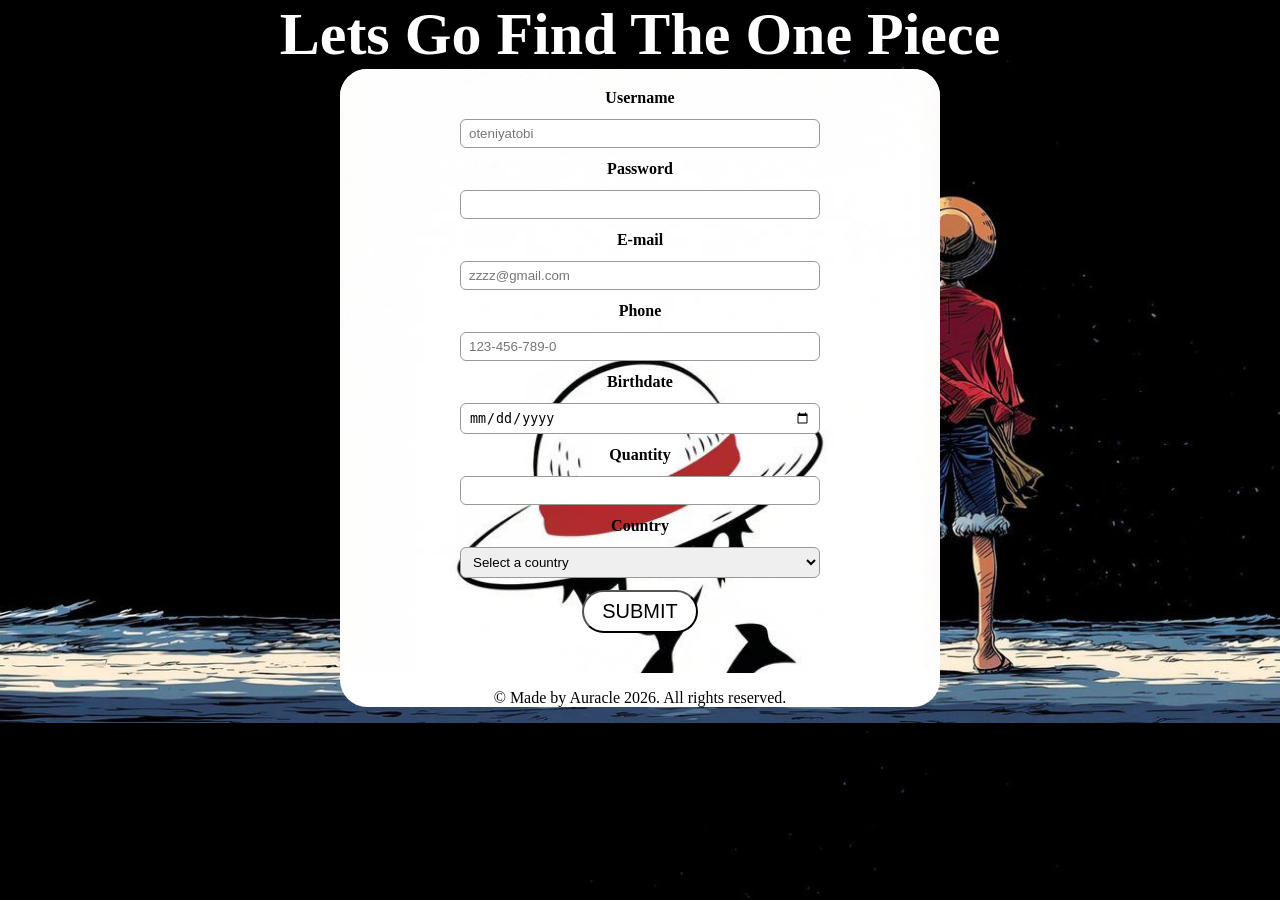
<file: Alu_html-and-css/index.html>
<!DOCTYPE html>
<html>
<title>Creating A Button</title>
<link rel="stylesheet" href="style.css ">
<script src="index.js"></script>


<head>
    <meta charset="UTF-8">
    <meta name="viewport" content="width=device-width, initial-scale=1.0">
    <h1> Lets Go Find The One Piece</h1></head>
<div>
<form action="index.php" method="post">
    <label for="Username">Username</label>
    <input type="text" id="Username" placeholder="oteniyatobi" minlength="7" maxlength="15" required>
    <label for="Password">Password</label>
    <input type="password" id="Password" required minlength="7" maxlength="7">
    <label for="E-mail">E-mail</label>
    <input type="email" id="E-mail" required placeholder="zzzz@gmail.com">
    <label for="Phone">Phone</label>
    <input type="number" id="Phone" required placeholder="123-456-789-0" pattern="[0-9]{3}-[0-9]{3}-[0-9]{4}">
    <label for="birthdate">Birthdate</label>
    <input type="date" id="birthdate" required>
    <label for="Quantity">Quantity</label>
    <input type="number" id="Quantity" min="0" max="20">
    <label for="Country">Country</label>
    <select id="Country" required>
        <option value="">Select a country</option>
        <option value="Nigeria">Nigeria</option>
        <option value="Ghana">Ghana</option>
        <option value="Kenya">Kenya</option>
        <option value="South Africa">South Africa</option> xc
    </select>
  <a type="button" href="https://www.alueducation.com"> <button type="submit">SUBMIT</button> </a>
</form>
<footer>
    <p>&copy;  Made by Auracle 2026. All rights reserved.</p>
</footer>
</div>
</html>
</file>
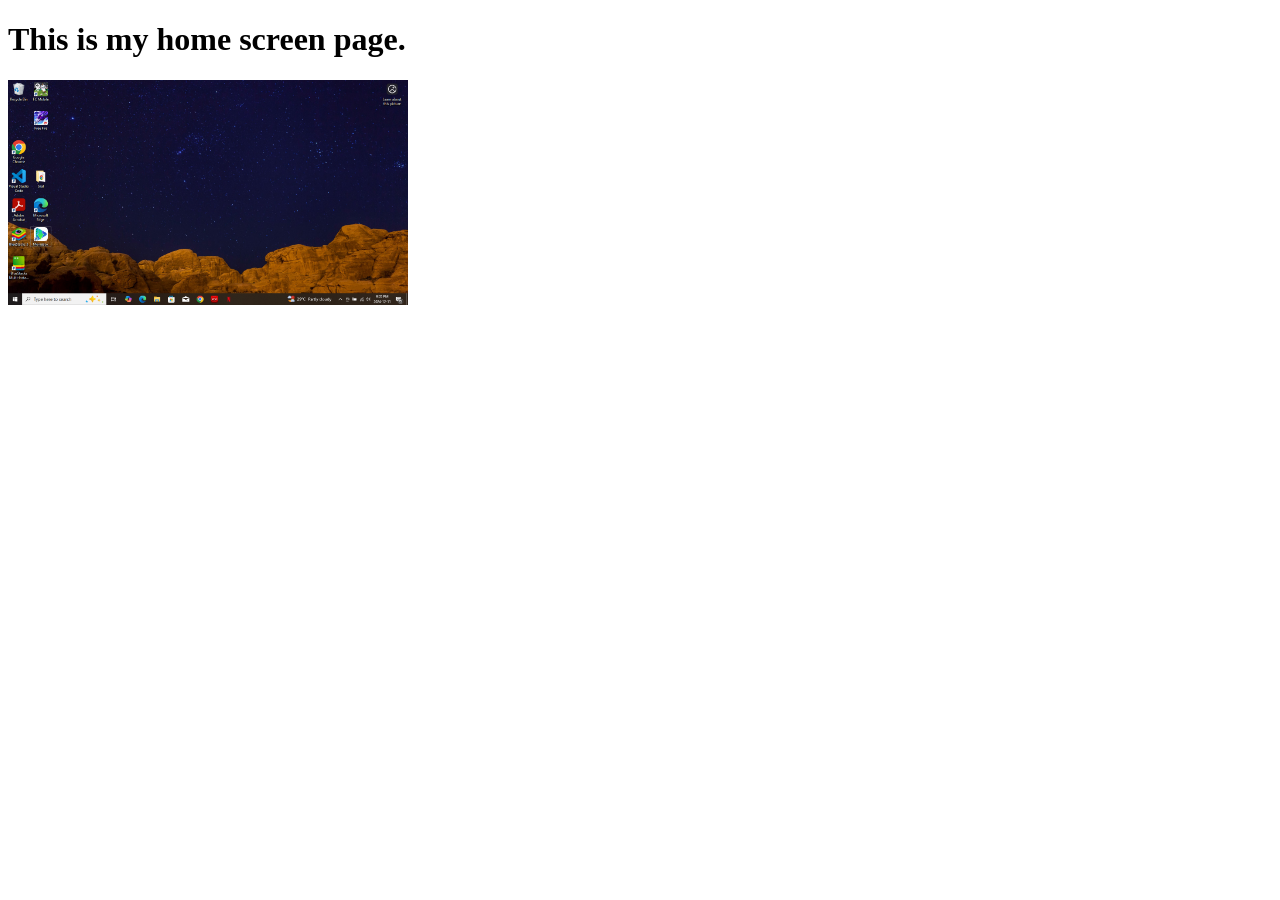
<file: adding image.html>
<!DOCTYPE html>
<html>
<head>
    <link rel="icon" href="image/favicon.png">
<title>Inputing A picture</title>
</head>
<h1>This is my home screen page.</h1>
<body>
    <a href="https://en.wikipedia.org/wiki/dog">
    <img src="image/screen.png" 
    alt="this is a picture of adog"
    width="400">
    </a>  
    

</body>


</html>
</file>
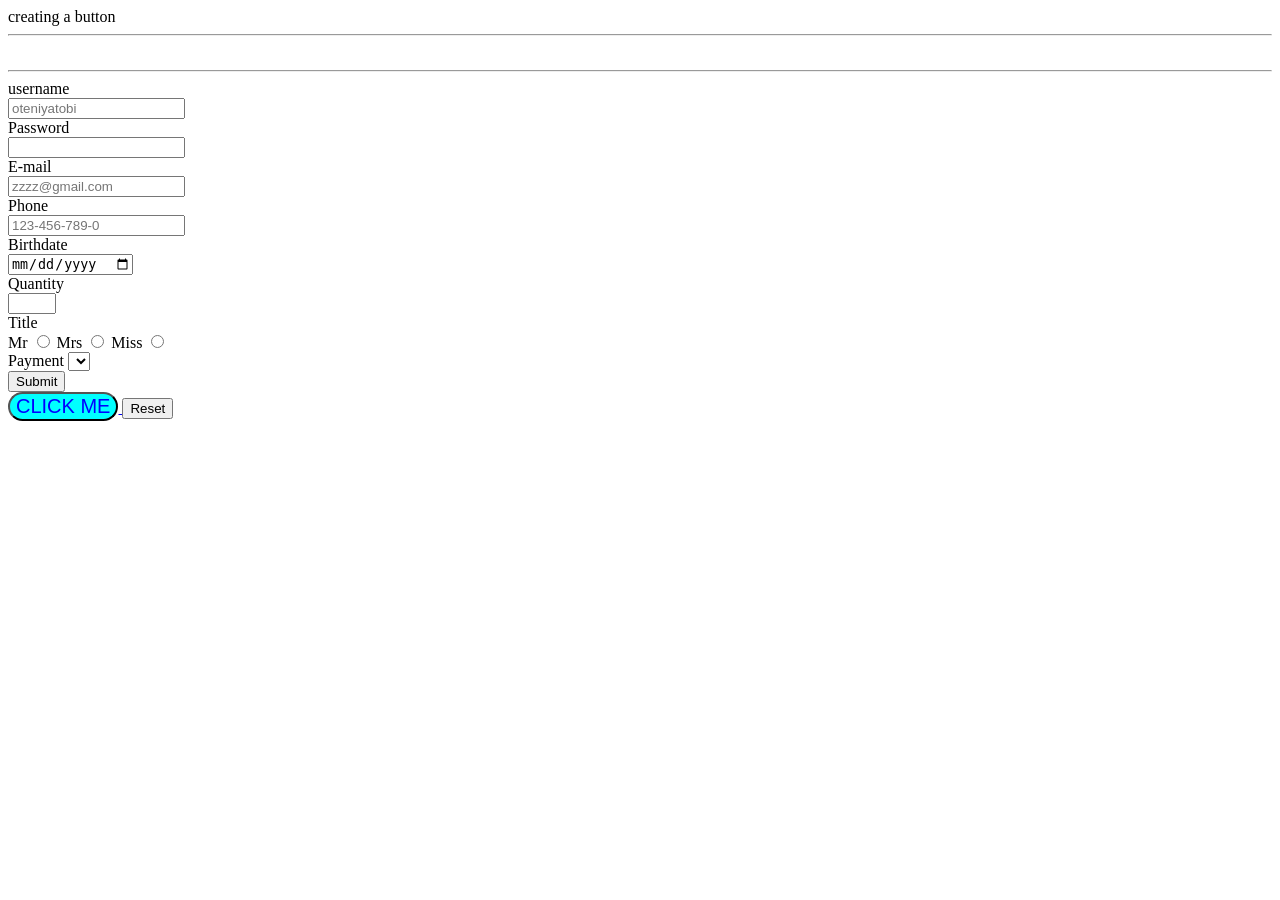
<file: creating a button.html>
<!DOCTYPE html>
<html>
<title>Creating A Button</title>

<head>creating a button</head>
<br>
<hr>
<br>
<hr>
<div>
<form action="index.php" method="post">
    <label for="Username">username</label>
    <br>
    <input type="text" id="username" placeholder="oteniyatobi" minlength="7" maxlength="15" required>
    <br>
    <label for="Password">Password</label>
    <br>
    <input type="password" id="password" required minlength="7" maxlength="7">
    <br>
    <label for="E-mail">E-mail</label>
    <br>
    <input type="E-mail" id="E-mail" required placeholder="zzzz@gmail.com">
    <br>
    <label for="Phone">Phone</label>
    <br>
    <input type="Phone" id="Phone" required placeholder="123-456-789-0" pattern="[0-9](3)-[0-9](3)-[0-9](4)">
    <br>
    <label for="birthdate">Birthdate</label>
    <br>
    <input type="date" id="birthdate" required>
    <br>
    <label for="Quantity">Quantity</label>
    <br>
    <input type="number" id="Quantity" min="0" max="20">
    <br>
    <label for="title">Title</label>
    <br>

    <label for="Mr">Mr</label>
    <input type="radio" id="Mr" value="Mr" name="title">
    <label for="mrs">Mrs</label>
    <input type="radio" id="Mrs" value="Mrs" name="title">
    <label for="miss">Miss</label>
    <input type="radio" id="Miss" value="Miss" name="title">
    <br>
    <label for="payment">Payment</label>
    <select name="" id="">
        <option value=""></option>
    </select>
    <br>
    <input type="submit">
    <br>
    <a href="https://www.alueducation.com">
    <button style="font-size:20px; background-color: aqua; color: blue; border-radius: 27px;">CLICK ME</button>
</a>
    
    <input type="reset">
</form>
</div>
</html>
</file>
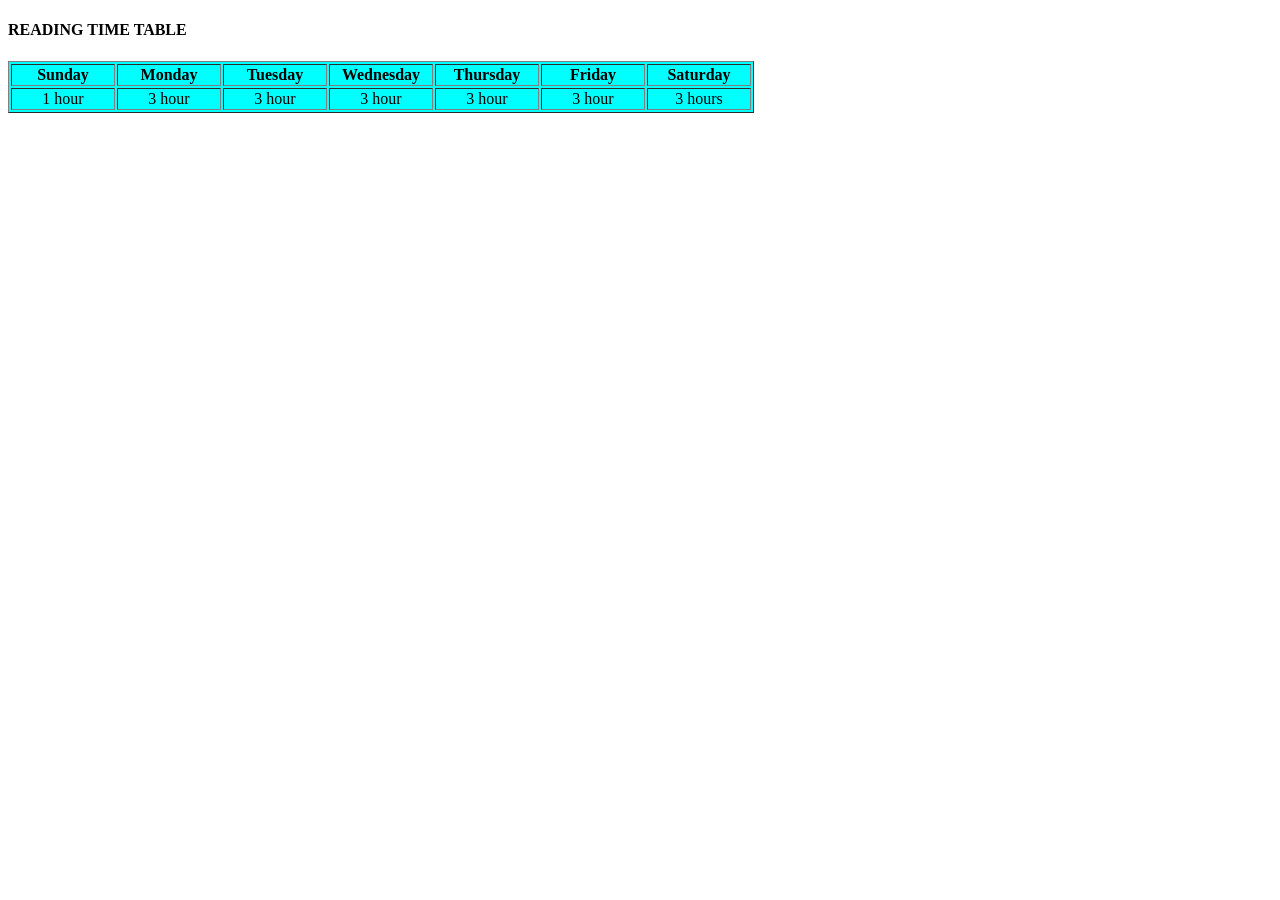
<file: Creating Table.html>
<!DOCTYPE html>
<html>
    <title>Creating A Table</title>
    <h4>READING TIME TABLE</h4>
    <table style="background-color: aqua;" border="1px" >
        <tr align="center">
            <th width="100">Sunday</th>
            <th width="100">Monday</th>
            <th width="100">Tuesday</th>
            <th width="100">Wednesday</th>
            <th width="100">Thursday</th>
            <th width="100">Friday</th>
            <th width="100">Saturday</th>
        </tr>
        <tr align="center">
            <td>1 hour</td>
            <td>3 hour</td>
            <td>3 hour</td>
            <td>3 hour</td>
            <td>3 hour</td>
            <td>3 hour</td>
            <td>3 hours</td>
        </tr>
    </table>
</html>
</file>
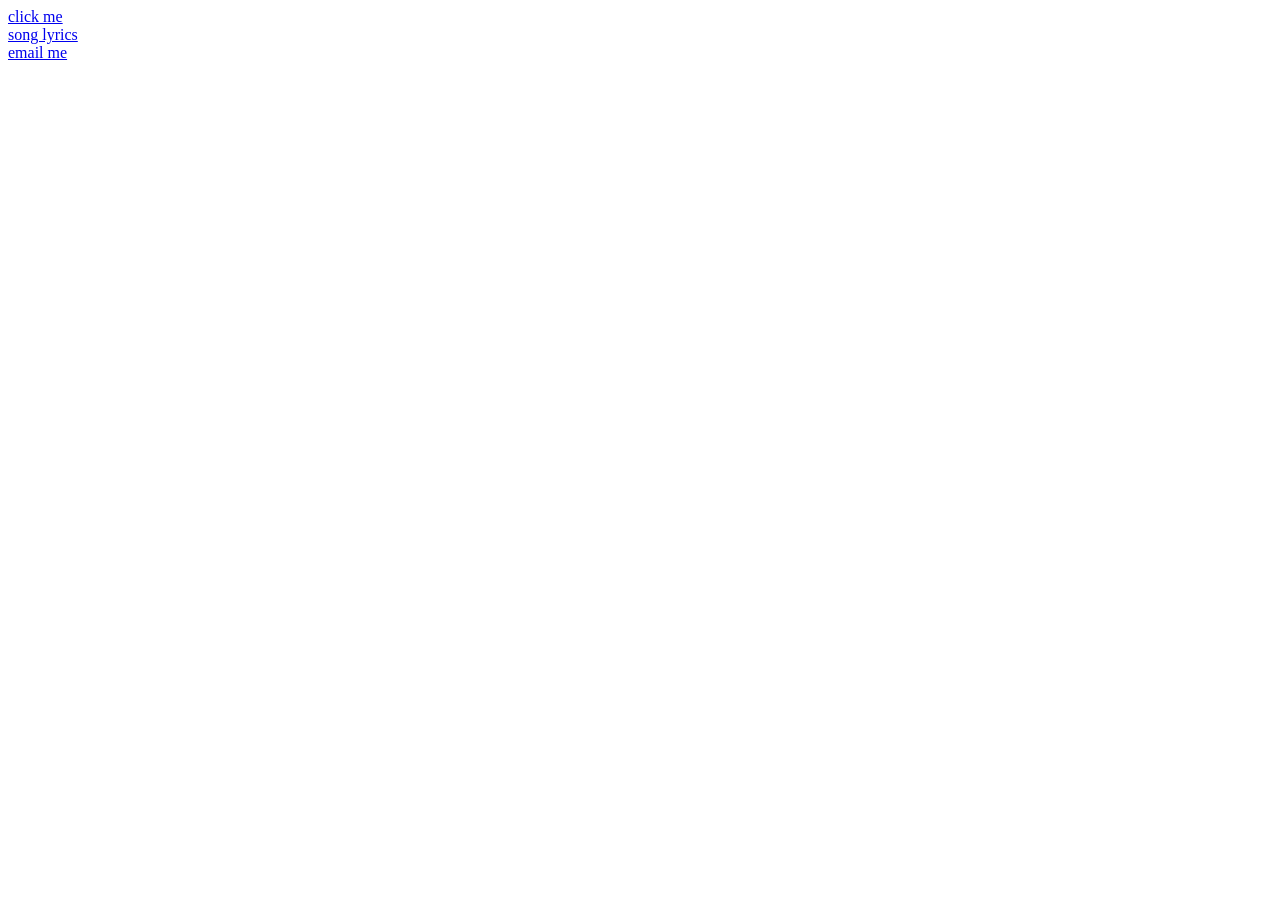
<file: hyperlinks.html>
<!DOCTYPE html>
<html>
    <head>
        <title>My first website</title>
    </head>
    <body>
    <a href="https://oteniyatobi.github.io/firstwebpagee/" 
    target="_blank"
    title="goes to my hosted first webpage">
        click me
    </a>    
    
    <br>

     <a href="lyrics.html">
    song lyrics
     </a.>

    <br>

    <a href="mailto:ayomioteniya2gmail.com">
    email me 

    </a> 
    </body>
</html>
</file>
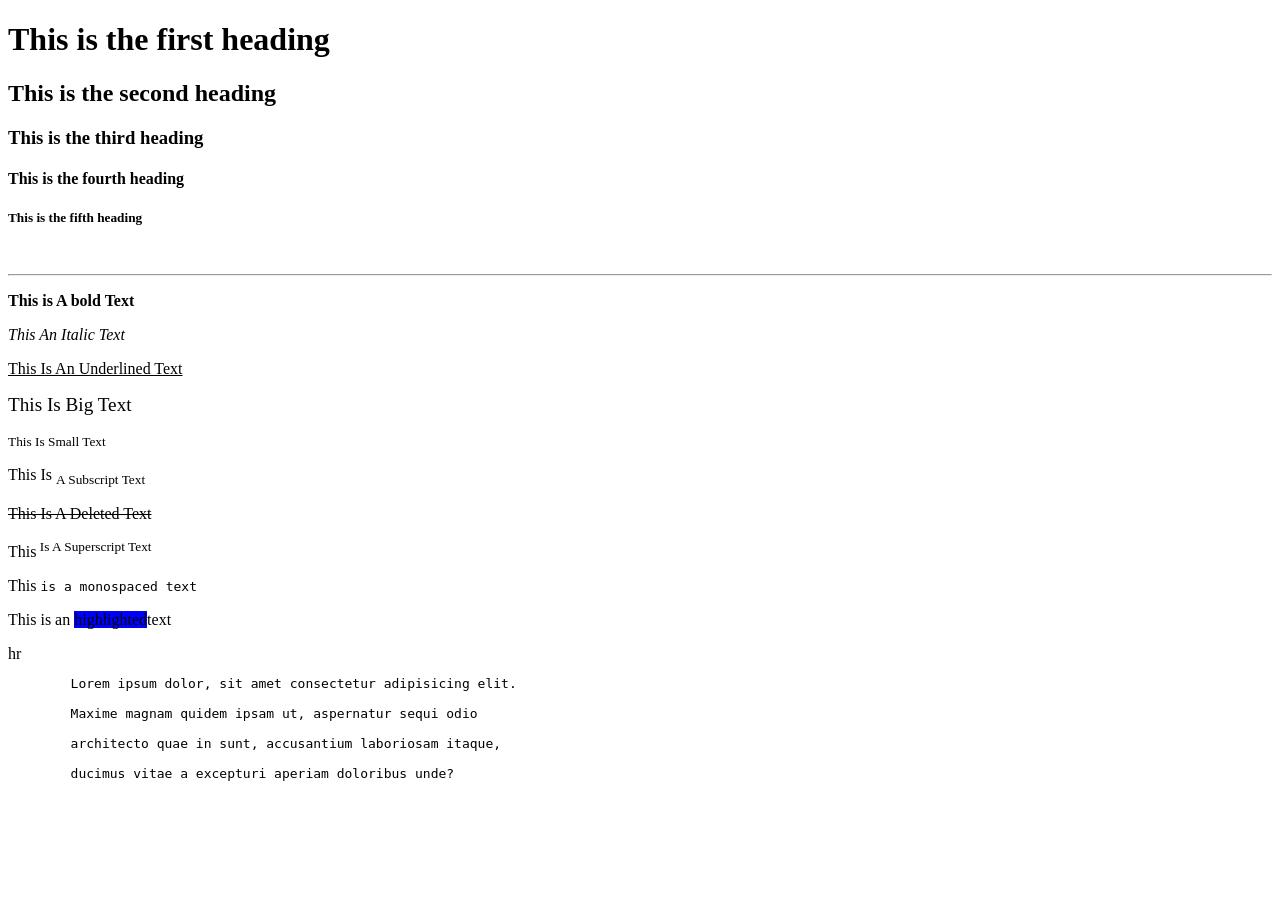
<file: lessons.html>
<!DOCTYPE html>
<html>
<head>
<title>Learning Html</title>
  </head>
  <body>
    <h1>This is the first heading</h1>
    <h2>This is the second heading</h2>
    <h3>This is the third heading</h3>
    <h4>This is the fourth heading</h4>
    <h5>This is the fifth heading</h5>
    <br>
    <hr>
    <p><b>This is A bold Text</b></p>  
    <P><I>This An Italic Text</I></P>
    <p><u>This Is An Underlined Text</u></p>
    <p><big>This Is Big Text</big></p>
    <p><small>This Is Small Text</small></p>
<p>This Is <sub>A Subscript Text</sub></p>
    <p><del>This Is A Deleted Text </del></p>
    <P>This<sup> Is A Superscript Text</sup></P>
    <p>This <tt>is a monospaced text</tt></p>
    <p>This is an <mark style="background-color: blue;">highlighted</mark>text</p>
    
      hr


    
    
       <pre>
        Lorem ipsum dolor, sit amet consectetur adipisicing elit.
        
        Maxime magnam quidem ipsam ut, aspernatur sequi odio 
        
        architecto quae in sunt, accusantium laboriosam itaque, 
        
        ducimus vitae a excepturi aperiam doloribus unde?


    </pre>
  </body>
</html>
</file>
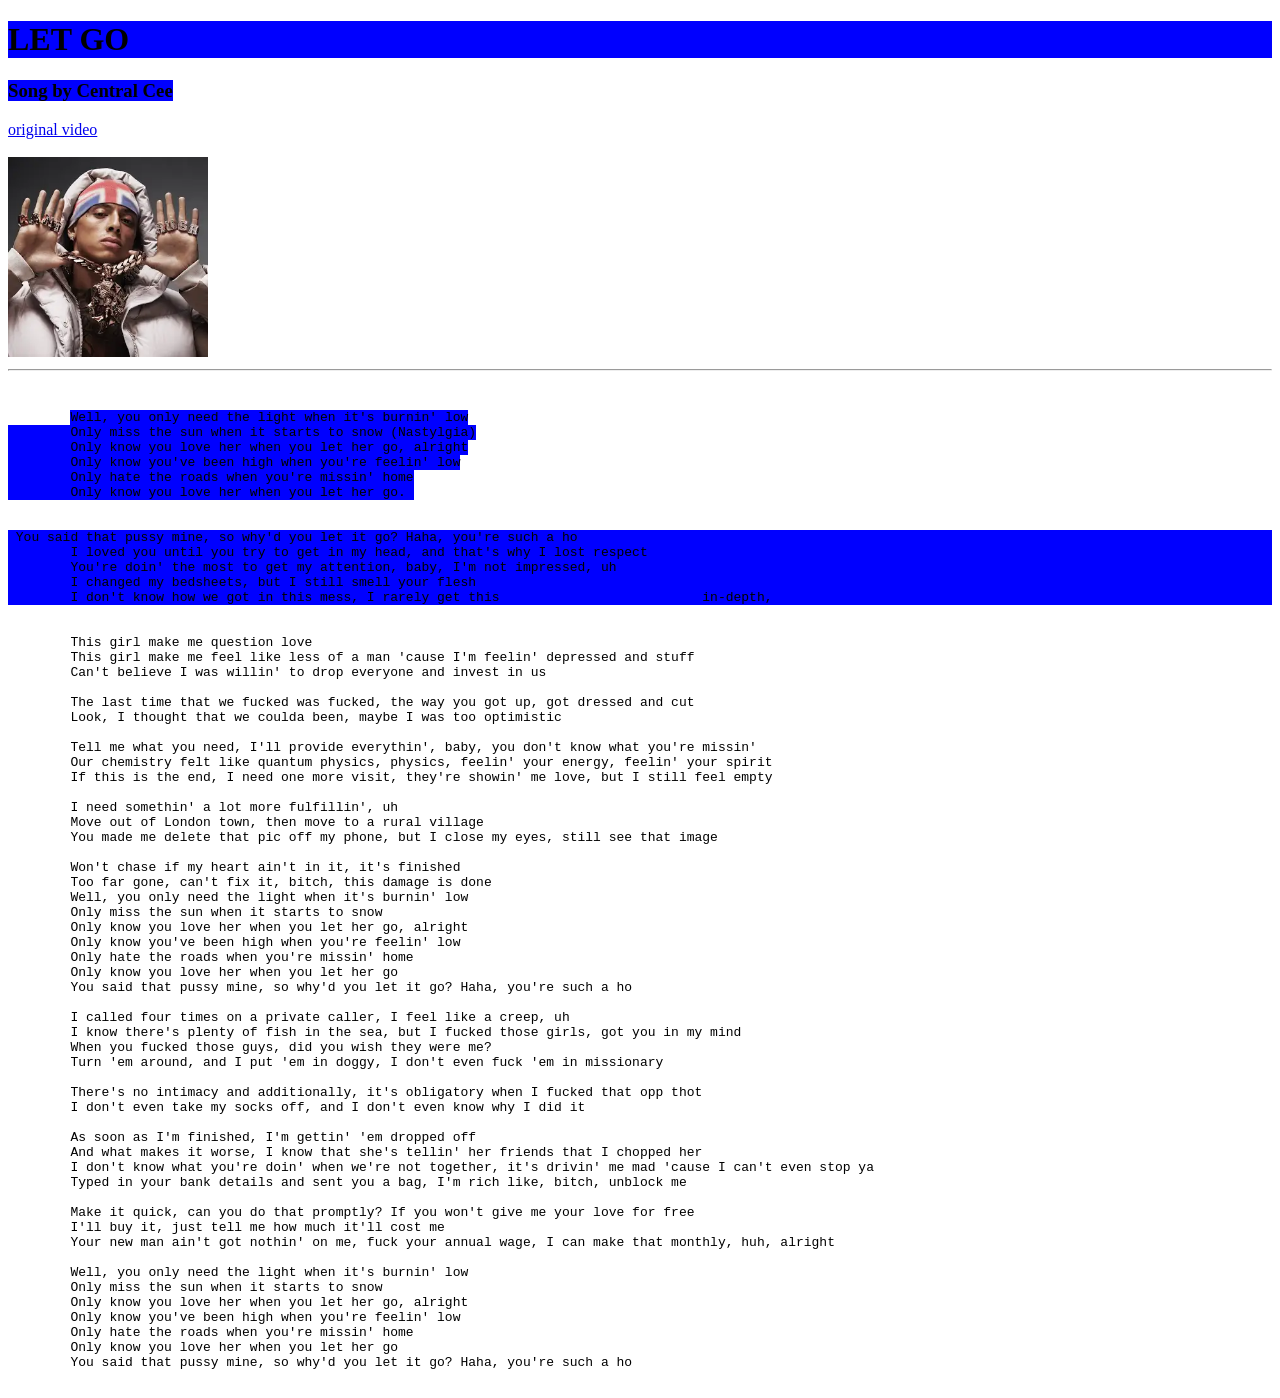
<file: lyrics.html>
<!DOCTYPE html>
<html>
<head>
    <title>song lyrics</title>
</head>
<body>
    <h1><div style="background-color: blue;"> LET GO</div></h1>
    <h3><span style="background-color:blue">Song by Central Cee</span></h3>
<a href="https://www.youtube.com/watch?v=BqucGvLxrEk">
original video
</a>


<br><br>

<a href="https://www.youtube.com/watch?v=BqucGvLxrEk">

<img src="image/albumcover.jpg" alt="a picture of the artist" height="200">
</a>


    <br>
    <hr>
    <br>
    <pre>
        <span style="background-color: blue;">Well, you only need the light when it's burnin' low
        Only miss the sun when it starts to snow (Nastylgia)
        Only know you love her when you let her go, alright
        Only know you've been high when you're feelin' low
        Only hate the roads when you're missin' home
        Only know you love her when you let her go. </span>

       <div style="background-color: blue;"> You said that pussy mine, so why'd you let it go? Haha, you're such a ho
        I loved you until you try to get in my head, and that's why I lost respect
        You're doin' the most to get my attention, baby, I'm not impressed, uh
        I changed my bedsheets, but I still smell your flesh
        I don't know how we got in this mess, I rarely get this                          in-depth,  </div>                    

        This girl make me question love
        This girl make me feel like less of a man 'cause I'm feelin' depressed and stuff
        Can't believe I was willin' to drop everyone and invest in us

        The last time that we fucked was fucked, the way you got up, got dressed and cut
        Look, I thought that we coulda been, maybe I was too optimistic

        Tell me what you need, I'll provide everythin', baby, you don't know what you're missin'
        Our chemistry felt like quantum physics, physics, feelin' your energy, feelin' your spirit
        If this is the end, I need one more visit, they're showin' me love, but I still feel empty

        I need somethin' a lot more fulfillin', uh
        Move out of London town, then move to a rural village
        You made me delete that pic off my phone, but I close my eyes, still see that image

        Won't chase if my heart ain't in it, it's finished
        Too far gone, can't fix it, bitch, this damage is done
        Well, you only need the light when it's burnin' low
        Only miss the sun when it starts to snow
        Only know you love her when you let her go, alright
        Only know you've been high when you're feelin' low
        Only hate the roads when you're missin' home
        Only know you love her when you let her go
        You said that pussy mine, so why'd you let it go? Haha, you're such a ho

        I called four times on a private caller, I feel like a creep, uh
        I know there's plenty of fish in the sea, but I fucked those girls, got you in my mind
        When you fucked those guys, did you wish they were me?
        Turn 'em around, and I put 'em in doggy, I don't even fuck 'em in missionary

        There's no intimacy and additionally, it's obligatory when I fucked that opp thot
        I don't even take my socks off, and I don't even know why I did it

        As soon as I'm finished, I'm gettin' 'em dropped off
        And what makes it worse, I know that she's tellin' her friends that I chopped her
        I don't know what you're doin' when we're not together, it's drivin' me mad 'cause I can't even stop ya
        Typed in your bank details and sent you a bag, I'm rich like, bitch, unblock me

        Make it quick, can you do that promptly? If you won't give me your love for free
        I'll buy it, just tell me how much it'll cost me
        Your new man ain't got nothin' on me, fuck your annual wage, I can make that monthly, huh, alright
        
        Well, you only need the light when it's burnin' low
        Only miss the sun when it starts to snow
        Only know you love her when you let her go, alright
        Only know you've been high when you're feelin' low
        Only hate the roads when you're missin' home
        Only know you love her when you let her go
        You said that pussy mine, so why'd you let it go? Haha, you're such a ho
    </pre>
</body>
</html>
</file>
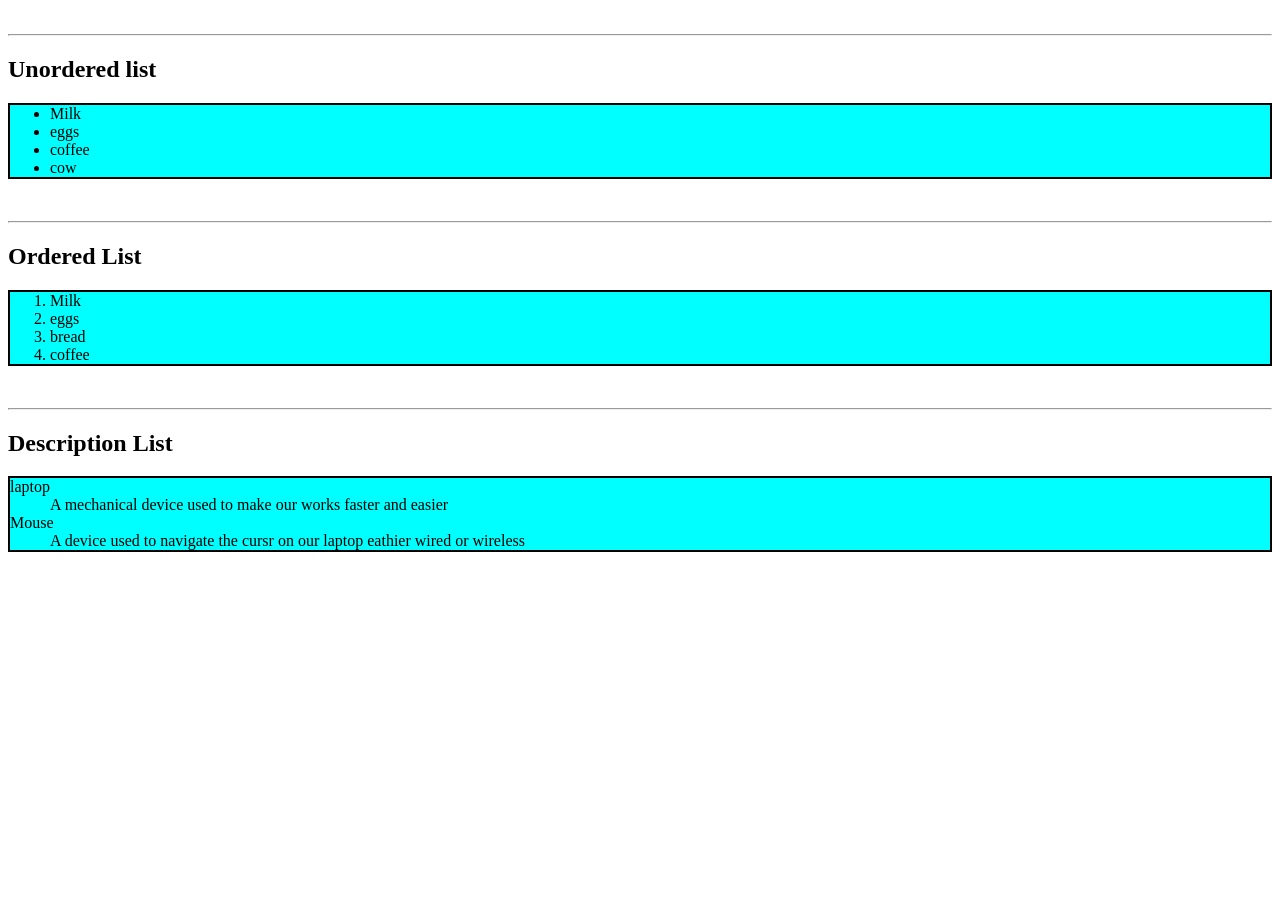
<file: image/listing.html>
<!DOCTYPE html>
<html>
<title>Listing</title>
<head>
    <br>
    <hr>
    <h2> Unordered list</h2>
<ul style="background-color: aqua; border: 2px solid;">
        <li> Milk</li>
        <li>eggs</li>
        <li>coffee</li>
        <li>cow</li>
</ul>
<br>
<hr>

<h2>Ordered List</h2>

<ol style="background-color: aqua;border: 2px solid;">
    <li>Milk</li>
    <li>eggs</li>
    <li>bread</li>
    <li>coffee</li>
</ol>
<br>
<hr>
<h2>Description List</h2>
<dl style="background-color: aqua;border: 2px solid;">
     <dt>laptop</dt>
     <dd>A mechanical device used to make our works faster and easier
     </dd>
     <dt>Mouse</dt>
     <dd>A device used to navigate the cursr on our laptop eathier wired or wireless </dd>
</dl>


</head>

    

</html>
</file>
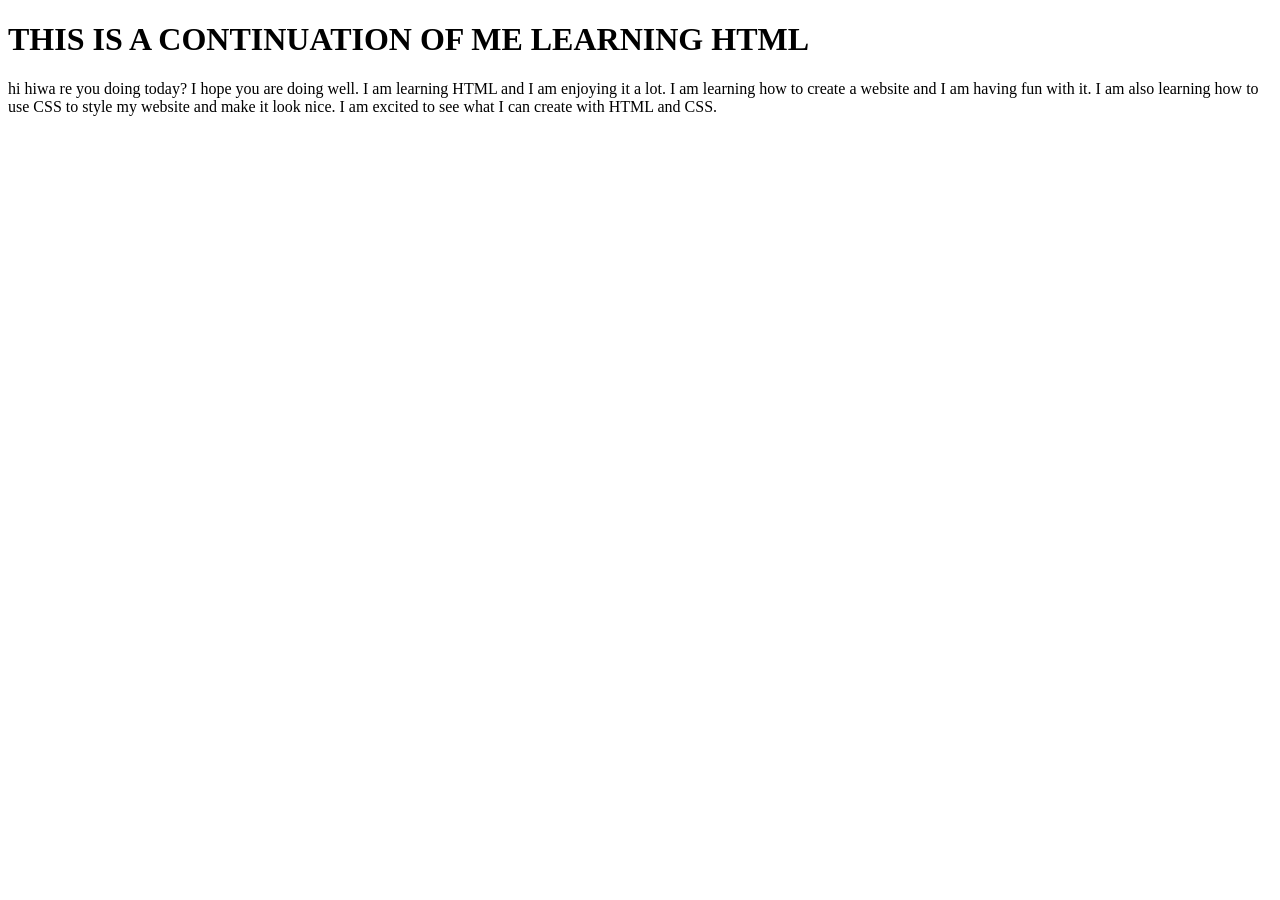
<file: image/Calculator/alu.html>
<!DOCTYPE html>
<html>
<head>
    <title>Learning HTML</title>
</head>
<div>
<body>
    <h1> THIS IS A CONTINUATION OF ME LEARNING HTML </h1>
    <body>
        hi hiwa re you doing today? I hope you are doing well. I am learning HTML and I am enjoying it a lot. I am learning how to create a website and I am having fun with it. I am also learning how to use CSS to style my website and make it look nice. I am excited to see what I can create with HTML and CSS.
    </body>
</div>
</body>
</body>
</div>
</html>
</file>
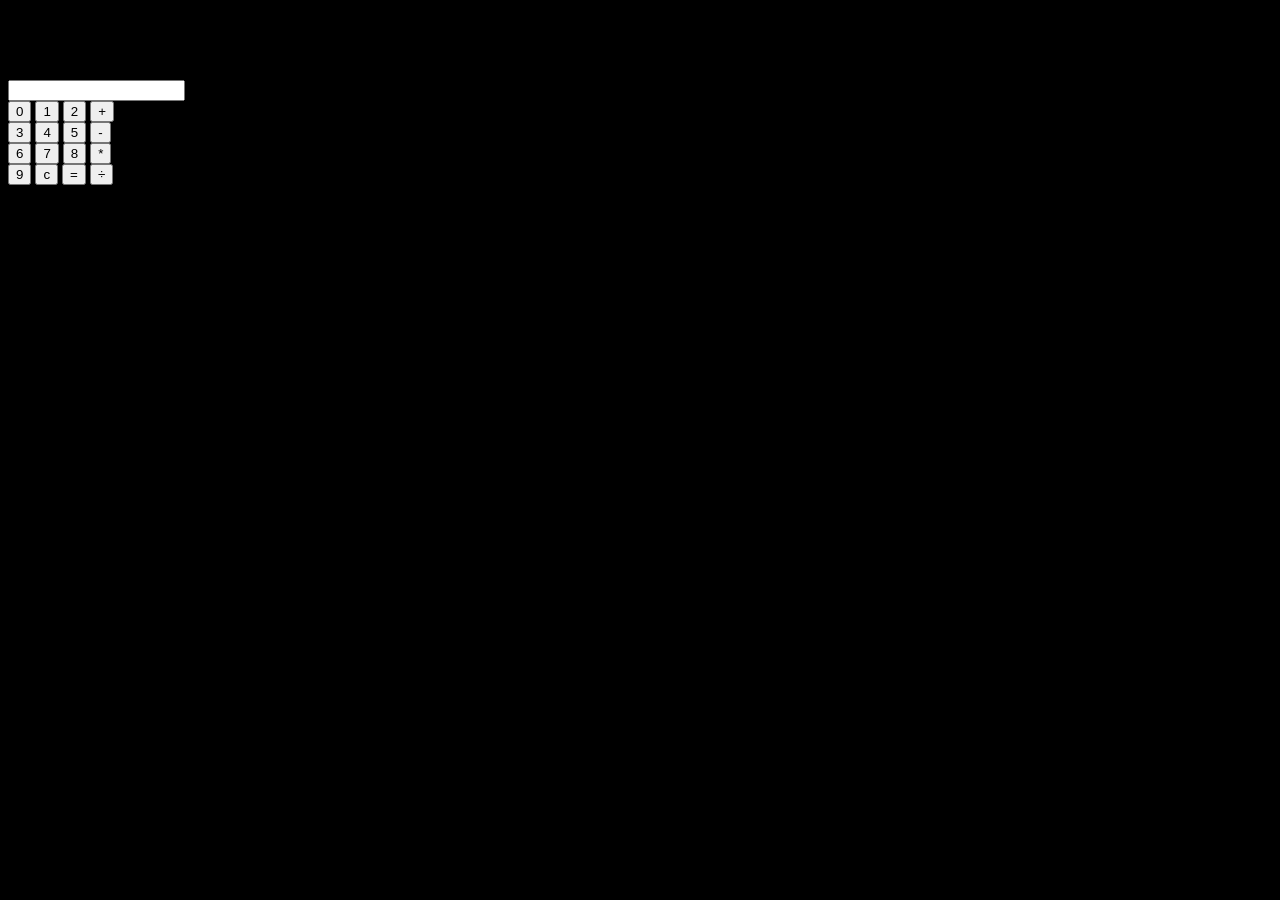
<file: image/Calculator/code.html>
<!DOCTYPE html>
<html lang="en">
<head>
    <meta charset="UTF-8">
    <meta name="viewport" content="width=device-width, initial-scale=1.0">
    <title>TEE tech Calculator</title>
    <link rel="stylesheet" href="style.css">
</head>
<body>
    <h1>TEE tech Calculator</h1>
    <form action="" name="clc">
       <input type="text" name="display"><br>
       <input class="btn" type="button" value="0">
       <input class="btn" type="button" value="1">
       <input class="btn" type="button" value="2">
       <input class="btn" type="button" value="+"><br>
       <input class="btn" type="button" value="3">
       <input class="btn" type="button" value="4">
       <input class="btn" type="button" value="5">
       <input class="btn" type="button" value="-"><br>
       <input class="btn" type="button" value="6">
       <input class="btn" type="button" value="7">
       <input class="btn" type="button" value="8">
       <input class="btn" type="button" value="*"><br>
       <input class="btn" type="button" value="9">
       <input class="btn" type="button" value="c">
       <input class="btn" type="button" value="=">
       <input class="btn" type="button" value="&#247;">
       


    </form>
</body>
</html>
</file>
<file: Alu_html-and-css/style.css>
body{background-image: url('try2.jpg');
    background-size: cover;
    text-align: center ;
    margin: auto;
    color:white;

}
div{
    background-color: white;
    color: black;
    width: 600px;
    height: auto;
    margin: auto;
    border-radius: 27px;
}
form{
    padding-top: 40px;
    color: black;
    padding: 20px 0 40px;
    display: flex;
    flex-direction: column;
    align-items: center;
    gap: 12px;
    background-image: url('back-image.jpg');
    background-size: cover;
    border-radius: 27px;

}
button{
    font-size:20px; 
    background-color: white; 
    color: black; 
    border-radius: 27px;
}
label{
    display: block;
    text-align: center;
    font-weight: 700;
}
input, select, textarea{
    width: 460px;
    max-width: 60%;
    padding: 6px 8px;
    border-radius: 6px;
    border: 1px solid #999;
    box-sizing: border-box;
    height: auto;
}
.form-row{ 
    display: flex;
    flex-direction: column;
    align-items: center;
    width: 100%; 
    font-size: 16px;
}
.radio-group{
    display: flex;
    gap: 14px;
    justify-content: center;
    align-items: center;
    font-size: 45px;
}
input[type="submit"], input[type="button"], button{
    padding: 8px 18px;
    font-size: 20px;
    cursor: pointer;
}
head{
    color: white;
    font-size: 50px;
    font-weight: 100;
}
h1{
    text-align: center;
    font-size: 60px;
    font-weight: bold;
    margin: 0;
}
</file>
<file: image/Calculator/style.css>
div{display: flex;
justify-content: center;           
align-items: center;
}
body{
background-color: black;



}
</file>
